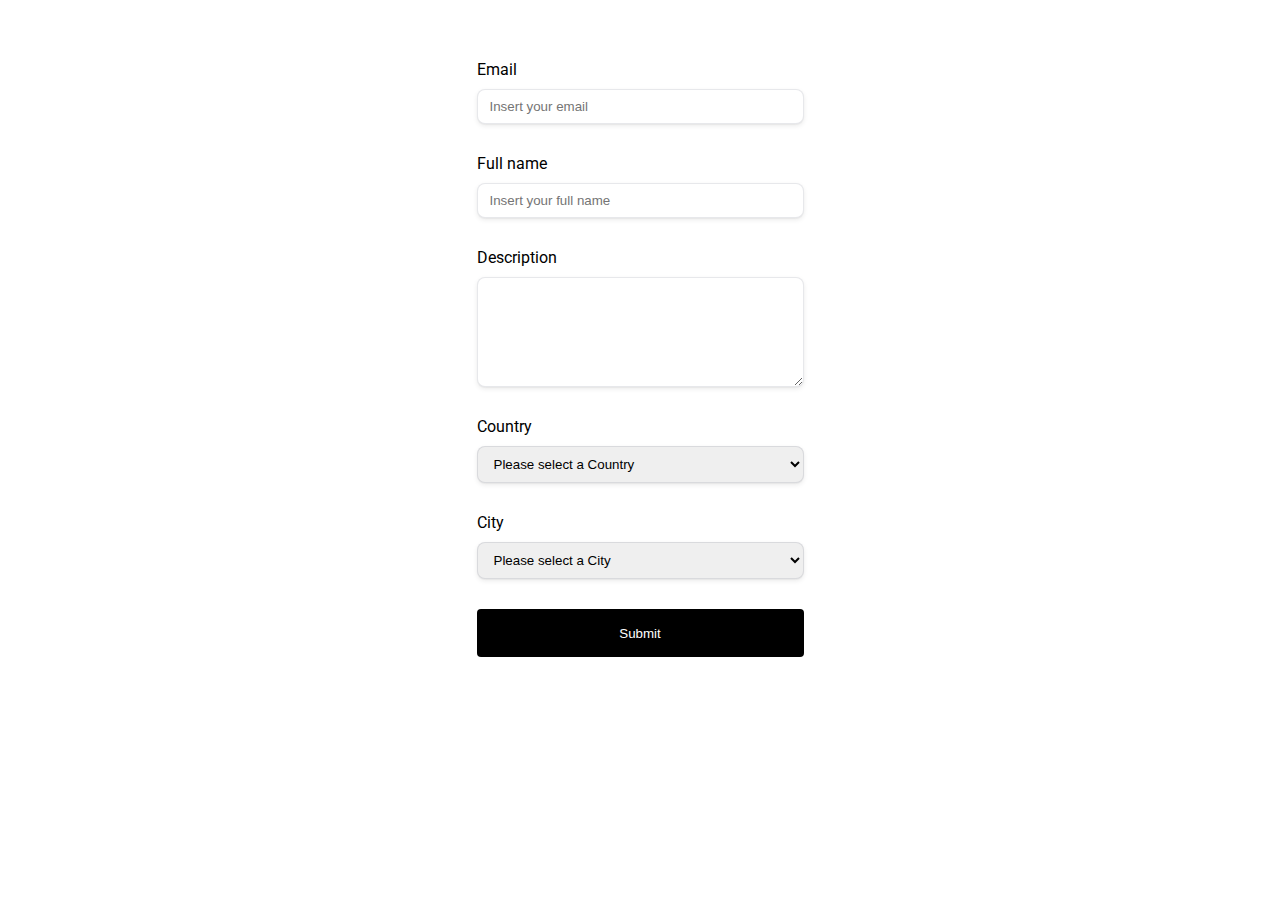
<file: index.html>
<!DOCTYPE html>
<html lang="en">
<head>
    <meta name="viewport" content="width=device-width, initial-scale=1.0">
    <meta charset="UTF-8">
    <title>Title</title>
    <link href="style.css" rel="stylesheet">
</head>
<body>
<div class="container">
    <form action="" class="data-forms">
        <div class="form-field">
            <label class="email" for="email">Email</label>
            <input id="email" name="email" placeholder="Insert your email" required="" type="text">
        </div>
        <div class="form-field">
            <label class="name" for="name">Full name</label>
            <input id="name" name="name" placeholder="Insert your full name" required="" type="text">
        </div>
        <div class="form-field">
            <label for="textarea" class="textarea">Description</label>
            <textarea cols="20" id="textarea" name="textarea" rows="6"></textarea>
        </div>
        <div class="form-field">
            <label for="country" class="country">Country</label><select class="select-dropdown" id="country" name="country">
            <option value="">Please select a Country</option>
        </select>
        </div>
        <div class="form-field">
            <label for="city" class="city">City</label><select class="select-dropdown" id="city" name="city">
            <option value="">Please select a City</option>
        </select>
        </div>
        <button type="submit" class="login-btn">Submit</button>
    </form>

</div>
<script src="app.js"></script>
</body>
</html>
</file>
<file: style.css>
@import url('https://fonts.googleapis.com/css2?family=Roboto&display=swap');
* {
    margin: 0;
}
body {
    font-family: Roboto, serif;
    display: flex;
    justify-content: center;
}
.container {
    display: flex;
    flex-direction: column;
    height: auto;
    width: 327px;
    align-items: center;
    margin-top: 30px;
    margin-bottom: 30px;
}
form.data-forms {
    width: 100%;
}
.form-field {
    display: flex;
    flex-direction: column;
    margin-top: 30px;
}
label.email, label.name, label.textarea, label.country, label.city{
    margin-bottom: 10px;
}
input[type=text]#email, input[type=text]#name {
    border: 1px solid rgba(60, 66, 87, .12);
    box-sizing: border-box;
    box-shadow: 0 2px 5px rgb(0 0 0/8%), 0 1px 1px rgb(0 0 0 / 4%);
    border-radius: 8px;
    padding: 9px 12px;
}
textarea {
    border: 1px solid rgba(60, 66, 87, .12);
    box-sizing: border-box;
    box-shadow: 0 2px 5px rgb(0 0 0 / 8%), 0 1px 1px rgb(0 0 0 / 4%);
    border-radius: 8px;
    padding: 9px 12px;
}
select {
    border: 1px solid rgba(60, 66, 87, .12);
    box-sizing: border-box;
    box-shadow: 0 2px 5px rgb(0 0 0 / 8%), 0 1px 1px rgb(0 0 0 / 4%);
    border-radius: 8px;
    padding: 9px 12px;
}
button.login-btn {
    width: 100%;
    margin-top: 30px;
    background: #000000;
    border-radius: 4px;
    color: white;
    height: 48px;
    border: none;
}

/*view porfile*/
section.viewporfile {
    display: flex;
}

.imageporfile {
    margin: 0 20px 40px;
}

.infoporfile {
    margin: 0 20px 40px;
}

h1.username {
    margin: 1em 0 0.5em;
    font-size: 2rem;
}

h3.location {
    margin-bottom: 0.4rem;
}
</file>
